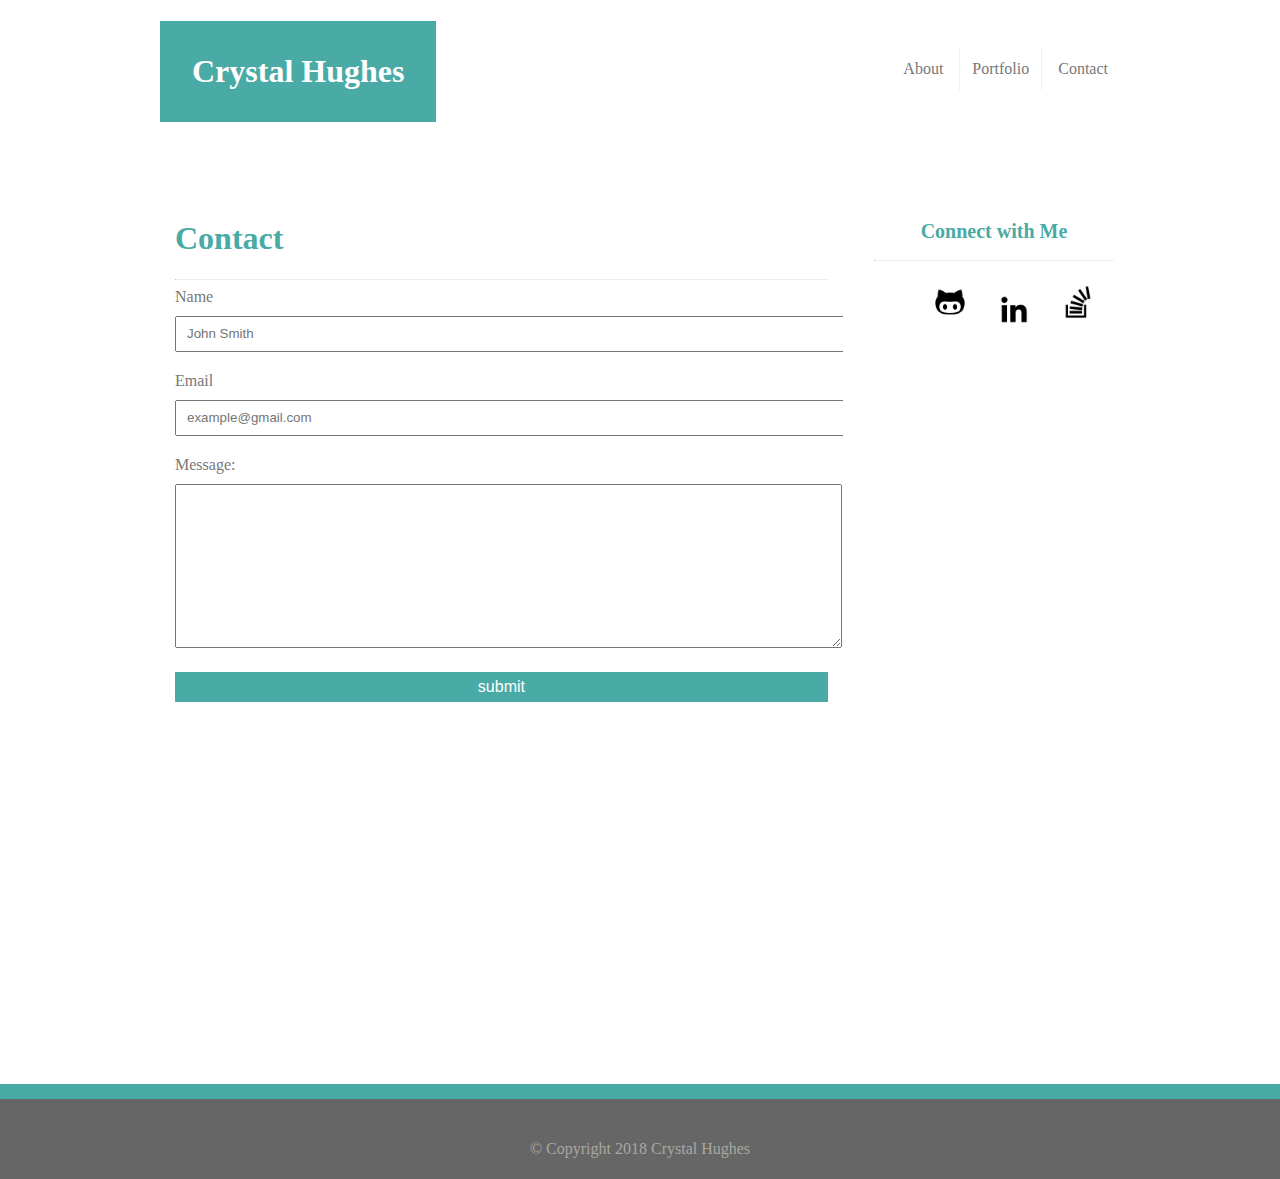
<file: contact.html>
<!DOCTYPE html>
<html lang="en-us">
<head>
	<meta charset="utf-8">
	<title>Crystal Hughes</title>
	<link rel="stylesheet" type="text/css" href="https://meyerweb.com/eric/tools/css/reset/reset.css">
	<link rel="stylesheet" type="text/css" href="assets/css/style.css">
</head>
<body>
	<!-- Header navigation -->
	<header class="clearfix">
	  <section class="navbar">
	  	<div class="logo">
		  <a href="index.html"><h1 >Crystal Hughes</h1></a>
	    </div>
		<nav>
		  <ul>
			<li><a href="index.html">About</a></li>
			<li id="lineStyle"><a href="portfolio.html">Portfolio</a></li>
			<li><a href="contact.html">Contact</a></li>
		  </ul>
		</nav>
	   </section>
	</header>
	<!-- Page Content -->
	<section class="clearfix">
		<article>
			<h1>Contact</h1>
			<hr>
			<form action="mailto:montelabella@gmail.com" method="post" enctype="text/plain">
				<label>Name</label>
				<br>
				<input type="text" name="Name" placeholder="John Smith">
				<br>
				<label>Email</label>
				<br>
				<input type="email" name="email" placeholder="example@gmail.com">
				<br>
				<label>Message:</label>
				<br>
				<textarea name="message" rows="10" cols="30"></textarea>
				<input id="submit" type="submit" name="submit" value="submit">
			</form>
		</article>
	<!-- Social Links -->
	<aside>
		<h2>Connect with Me</h2>
		<hr>
		<ul class="socialTags">
		  <li>
            <a href="https://github.com/montelabella" target="_blank">
                <img src="assets/images/if_social-github_216082.png">
            </a>
        </li>
        <li>
            <a href="https://www.linkedin.com/in/crystal-hughes-62300978" target="_blank">
                <img src="assets/images/if_Linkedin_Solid_1435169.png" alt="">
            </a>
        </li>
        <li>
            <a href="https://stackoverflow.com/users/9108731/montelabella" target="_blank">
                <img src="assets/images/if_stackoverflow-2048-black_167631.png">
            </a>
		  </li>
		</ul>
	</aside>
</section>
	<!-- Footer -->
	<footer class="clearfix">
		<p>© Copyright 2018 Crystal Hughes</p>
	</footer>
</body>
</html>
</file>
<file: assets/css/style.css>
html, body{
	height: 100%;

}

body {
	color: #777777;
	margin: 0 auto;
	background-image: url (assets/images/retro.jpg)
	font-family: 'Arial', 'Helvetica Neue', Helvetica, sans-serif;
}

h1 {
	font-family: 'Georgia', Times, Times New Roman, serif;
	font-weight: bold;
	font-size: 2em;
	display: block;
	color: #4aaaa5;
}

h2 {
	font-family: 'Georgia', Times, Times New Roman, serif;
	font-weight: bold;
	font-size: 1.25em;
	display: block;
	color: #4aaaa5;
}


header {
	background-color: white;
	margin: 0;
}


nav {
	float: right;
	padding-top: 2em;
}

nav ul li {
	display: inline-block;
	padding: .75em;

}

nav a {
	text-decoration: none;
	color: #777777;

}

nav a:hover {
	color: #4aaaa5;

}


section {
	width: 75%;
	margin: auto;
	min-height: 100%;
	
}

article {
	overflow: auto;
	background-color: white;
	padding: 25px 15px;
	float: left;
	width: 68%;
	margin-top: 30px;
}

p {
	margin: 1em 0;
	line-height: 1.8;
}



aside {
	background-color: white;
	padding: 30px 6px;
	float: right;
	width: 25%;
	text-align: center;
	margin-top: 30px;

}

hr {
	border-top: 3px;
}

footer {
	position: relative;
	background-color: #666666;
	height: 40px;
	margin-top: 40px;
	clear: both;
	text-align: center;
	padding: 20px 0;
	border-style: solid;
	border-width: 15px 0 0 0;
	border-color: #4aaaa5;
	color: #A9A7A0;
}


.navbar {
	width: 75%;
	margin: auto;
}


.clearfix::after {
	content: "";
	display: table;
	clear: both;
}

/*Navbar*/

.logo h1 {
	float: left;
	padding: 1em;
	color: white;
	background-color: #4aaaa5;
}

#lineStyle {
	border-width: 0 1px;
	border-style: solid;
	border-color: #EFEFEF;

}

/*Social Icons*/

 .socialTags li {
 	display: inline;
 	margin: 5px;
 }

 .socialTags li a {
 	text-decoration: none;
 }

 .socialTags img {
 	width: 50px;
 	border-radius: 3px;
 }

/*Profile Picture*/

 #floatedImage {
	width: 300px;
	float: left;
	margin: 10px 25px 10px 0;
 }

 /*Email Form*/

 label {
 	margin-bottom: 10px;
 }

 input {
 	width: 100%;
	margin-top: 10px;
 	margin-bottom: 20px;
 	height: 30px;
 	padding-left: 10px;
 }

 textarea {
 	width: 100%;
 	margin-top: 10px;
 	padding-left: 10px;
 	padding-top: 10px;
 }

#submit {
	padding: 5px;
	background-color: #4aaaa5;
	border-width: 0;
	color: white;
	font-size: 16px;
	text-align: center;
	margin-top: 20px;
}

/*Portfolio Image*/
	
.portfolioItem {
	position: relative;
	margin: 20px 20px;
	display: inline-block;
}

.overlay {
	width: 250px;
	background-color: #4aaaa5;
	color: white;
	padding: 20px 0;
	text-align: center;
	position: absolute;
	bottom: 10px;
	font-size: 16px;
}

.portfolioItem img {
	width: 250px;
	height: 200px;
	object-fit: cover;
}

/* Responsive commands */

@media (max-width: 980px) {
	article {
		width: 55%;
	}

	aside {
		width: 33%;
	}

	#floatedImage {
		float: none;
		width: 100%;
		margin: auto;
	}

	.portfolioItem {
		width: 100%;
	}

	.porfolioItem img {
		width: 90%;
		margin: auto;
	}

	#portfolio {
		width: 100%;
	
	}

	#portfolioWrapper {
		width: 40%;
	}

	input, textarea {
		width: 95%;
	}

	#submit {
		width: 40%;
	}
}

@media (max-width: 768px) {
	article {
		width: 90%;
		float: none;
		padding: 5%;
		position: relative;
	}

	aside {
		float: none;
		width: 90%;
		padding: 5%;
		text-align: left;
	}

	section {
		width: 95%;
	}

	.navbar {
		width: 95%;
	}

	#floatedImage {
		float: left;
		width: 50%;
		margin: 10px 25px 10px 0;
	}

	#portfolioWrapper {
		width: 90%;
	}

	.portfolioItem {
		display: inline-block;
		width: auto;
	}

}

@media (max-width: 640px) {
	#floatedImage {
		float: none;
		width: 100%;
		margin: auto;
	}
	
	nav {
		float: none;
		display: block;
		padding: 8px;
		margin: auto;

	}

	.logo h1 {
		width: 100%;
		margin: auto;
		float: none;
		padding: 20px 0;
	}

	.logo a {
		text-decoration: none;
	}

	.navbar {
		width: 100%;
		text-align: center;
	}

	nav ul li {
		padding: 1% 10%;
	}

	.porfolioItem, .portfolioItem img, .overlay {
		width: 100%;
		margin: auto;
	}

	.portfolioItem, .portfolioItem img {
		height: 30%;
	}


	input, textarea {
		width: 95%;
	}


}
</file>
